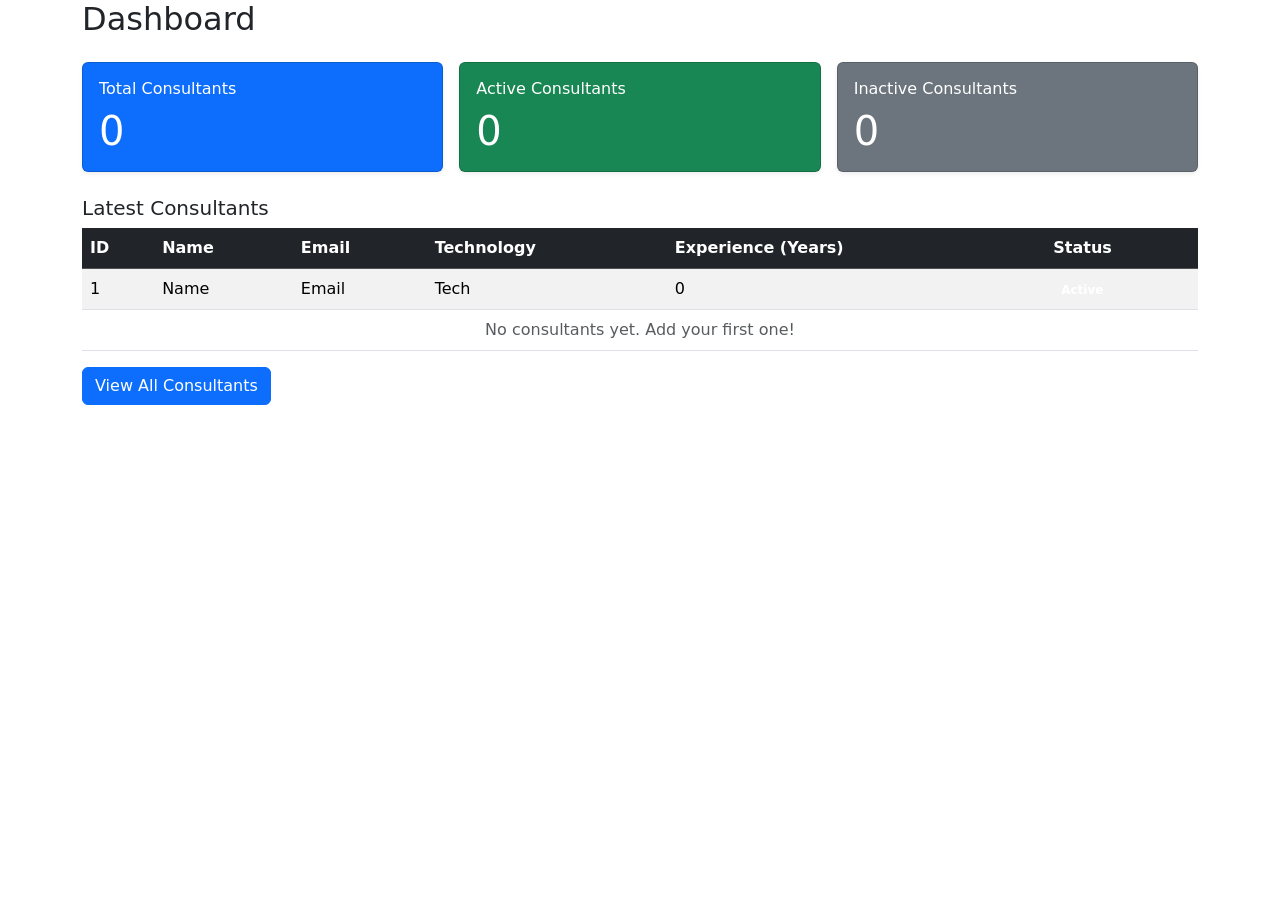
<file: src/main/resources/templates/dashboard.html>
<!DOCTYPE html>
<html xmlns:th="http://www.thymeleaf.org">
<head>
    <meta charset="UTF-8">
    <title>Dashboard - Consultant Management System</title>
    <link href="https://cdn.jsdelivr.net/npm/bootstrap@5.3.3/dist/css/bootstrap.min.css" rel="stylesheet">
    <link rel="stylesheet" th:href="@{/css/style.css}">
</head>
<body>

<div th:replace="~{fragments/navbar :: navbar}"></div>

<div class="container">
    <h2 class="mb-4">Dashboard</h2>

    <div class="row g-3 mb-4">
        <div class="col-md-4">
            <div class="card text-white bg-primary shadow-sm">
                <div class="card-body">
                    <h6 class="card-title">Total Consultants</h6>
                    <p class="display-6 mb-0" th:text="${totalConsultants}">0</p>
                </div>
            </div>
        </div>
        <div class="col-md-4">
            <div class="card text-white bg-success shadow-sm">
                <div class="card-body">
                    <h6 class="card-title">Active Consultants</h6>
                    <p class="display-6 mb-0" th:text="${activeConsultants}">0</p>
                </div>
            </div>
        </div>
        <div class="col-md-4">
            <div class="card text-white bg-secondary shadow-sm">
                <div class="card-body">
                    <h6 class="card-title">Inactive Consultants</h6>
                    <p class="display-6 mb-0" th:text="${inactiveConsultants}">0</p>
                </div>
            </div>
        </div>
    </div>

    <h5>Latest Consultants</h5>
    <div class="table-responsive">
        <table class="table table-striped table-hover align-middle">
            <thead class="table-dark">
            <tr>
                <th>ID</th>
                <th>Name</th>
                <th>Email</th>
                <th>Technology</th>
                <th>Experience (Years)</th>
                <th>Status</th>
            </tr>
            </thead>
            <tbody>
            <tr th:each="c : ${latestConsultants}">
                <td th:text="${c.id}">1</td>
                <td th:text="${c.name}">Name</td>
                <td th:text="${c.email}">Email</td>
                <td th:text="${c.technology}">Tech</td>
                <td th:text="${c.experience}">0</td>
                <td>
                    <span class="badge" th:classappend="${c.status == 'Active'} ? 'bg-success' : 'bg-secondary'"
                          th:text="${c.status}">Active</span>
                </td>
            </tr>
            <tr th:if="${#lists.isEmpty(latestConsultants)}">
                <td colspan="6" class="text-center text-muted">No consultants yet. Add your first one!</td>
            </tr>
            </tbody>
        </table>
    </div>

    <a th:href="@{/consultants}" class="btn btn-primary">View All Consultants</a>
</div>

<script src="https://cdn.jsdelivr.net/npm/bootstrap@5.3.3/dist/js/bootstrap.bundle.min.js"></script>
</body>
</html>
</file>
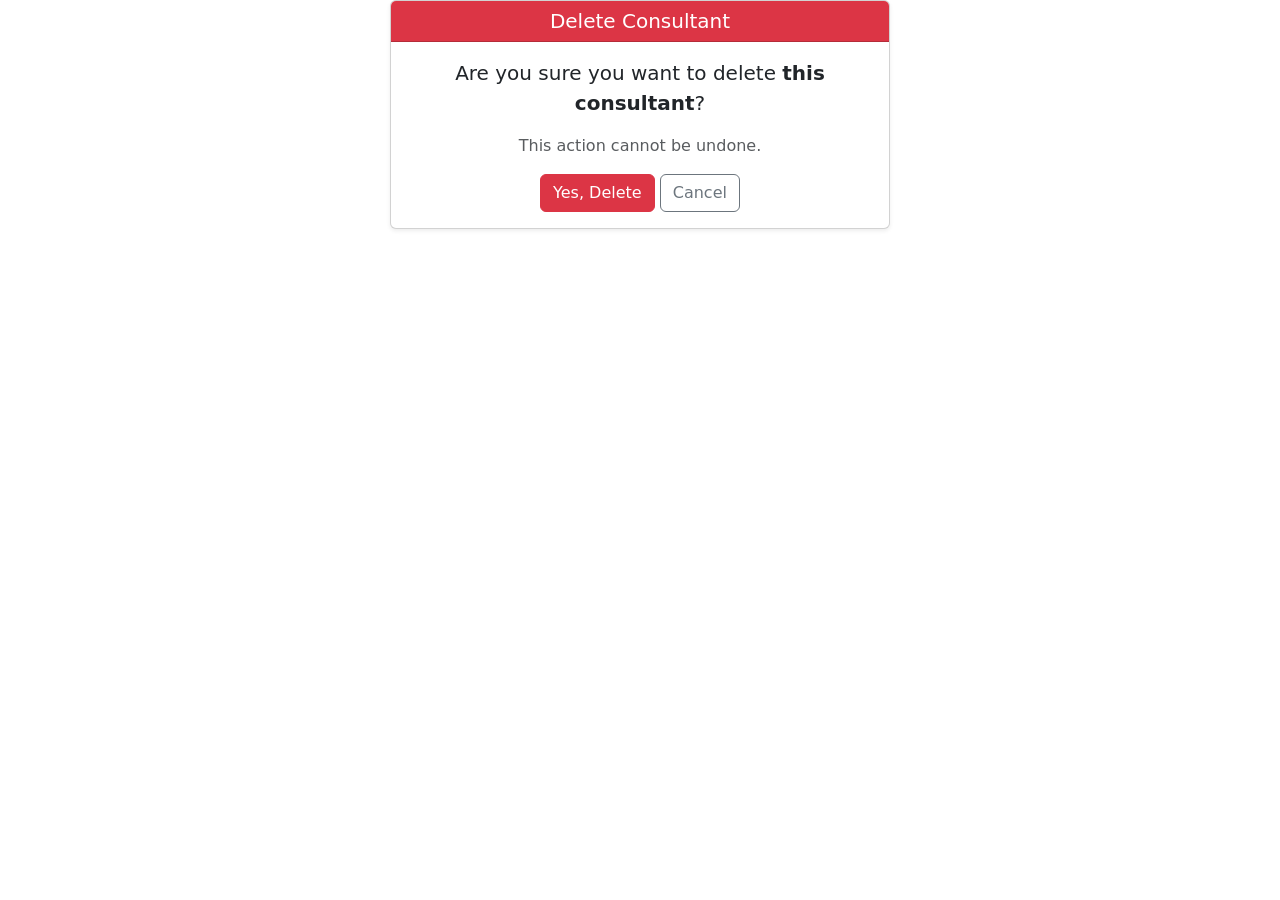
<file: src/main/resources/templates/delete-confirm.html>
<!DOCTYPE html>
<html xmlns:th="http://www.thymeleaf.org">
<head>
    <meta charset="UTF-8">
    <title>Delete Consultant</title>
    <link href="https://cdn.jsdelivr.net/npm/bootstrap@5.3.3/dist/css/bootstrap.min.css" rel="stylesheet">
    <link rel="stylesheet" th:href="@{/css/style.css}">
</head>
<body>

<div th:replace="~{fragments/navbar :: navbar}"></div>

<div class="container">
    <div class="card shadow-sm mx-auto text-center" style="max-width: 500px;">
        <div class="card-header bg-danger text-white">
            <h5 class="mb-0">Delete Consultant</h5>
        </div>
        <div class="card-body">
            <p class="fs-5">Are you sure you want to delete <strong th:text="${consultant.name}">this consultant</strong>?</p>
            <p class="text-muted">This action cannot be undone.</p>

            <form th:action="@{/consultants/delete/{id}(id=${consultant.id})}" method="post" class="d-inline">
                <button type="submit" class="btn btn-danger">Yes, Delete</button>
            </form>
            <a th:href="@{/consultants}" class="btn btn-outline-secondary">Cancel</a>
        </div>
    </div>
</div>

<script src="https://cdn.jsdelivr.net/npm/bootstrap@5.3.3/dist/js/bootstrap.bundle.min.js"></script>
</body>
</html>
</file>
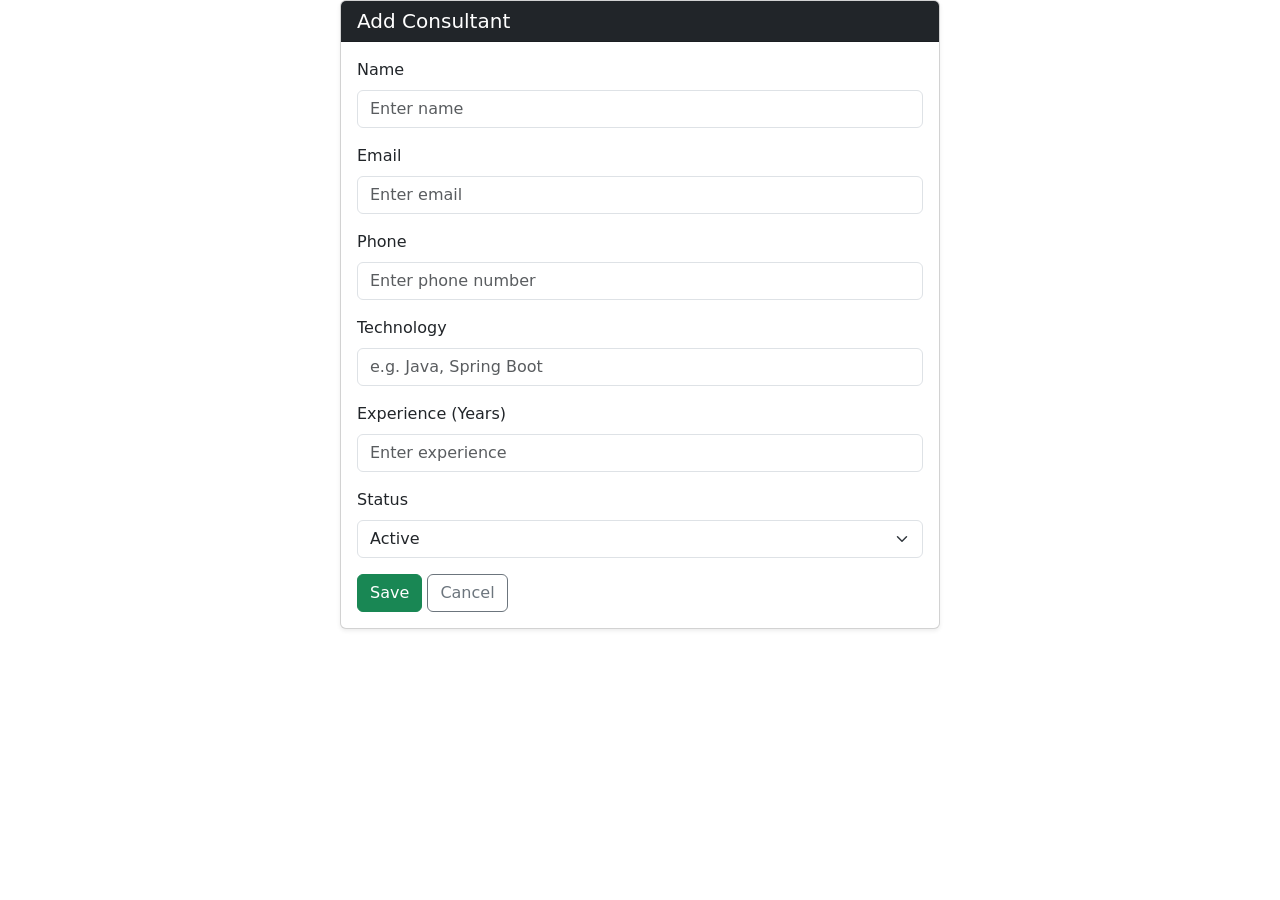
<file: src/main/resources/templates/form.html>
<!DOCTYPE html>
<html xmlns:th="http://www.thymeleaf.org">
<head>
    <meta charset="UTF-8">
    <title th:text="${formTitle}">Consultant Form</title>
    <link href="https://cdn.jsdelivr.net/npm/bootstrap@5.3.3/dist/css/bootstrap.min.css" rel="stylesheet">
    <link rel="stylesheet" th:href="@{/css/style.css}">
</head>
<body>

<div th:replace="~{fragments/navbar :: navbar}"></div>

<div class="container">
    <div class="card shadow-sm mx-auto" style="max-width: 600px;">
        <div class="card-header bg-dark text-white">
            <h5 class="mb-0" th:text="${formTitle}">Add Consultant</h5>
        </div>
        <div class="card-body">
            <form th:action="@{/consultants/save}" th:object="${consultant}" method="post">
                <!-- hidden id field so updates know which row to modify -->
                <input type="hidden" th:field="*{id}"/>

                <div class="mb-3">
                    <label class="form-label">Name</label>
                    <input type="text" th:field="*{name}" class="form-control"
                           th:classappend="${#fields.hasErrors('name')} ? 'is-invalid'" placeholder="Enter name">
                    <div class="invalid-feedback" th:if="${#fields.hasErrors('name')}" th:errors="*{name}"></div>
                </div>

                <div class="mb-3">
                    <label class="form-label">Email</label>
                    <input type="email" th:field="*{email}" class="form-control"
                           th:classappend="${#fields.hasErrors('email')} ? 'is-invalid'" placeholder="Enter email">
                    <div class="invalid-feedback" th:if="${#fields.hasErrors('email')}" th:errors="*{email}"></div>
                </div>

                <div class="mb-3">
                    <label class="form-label">Phone</label>
                    <input type="text" th:field="*{phone}" class="form-control"
                           th:classappend="${#fields.hasErrors('phone')} ? 'is-invalid'" placeholder="Enter phone number">
                    <div class="invalid-feedback" th:if="${#fields.hasErrors('phone')}" th:errors="*{phone}"></div>
                </div>

                <div class="mb-3">
                    <label class="form-label">Technology</label>
                    <input type="text" th:field="*{technology}" class="form-control"
                           th:classappend="${#fields.hasErrors('technology')} ? 'is-invalid'"
                           placeholder="e.g. Java, Spring Boot">
                    <div class="invalid-feedback" th:if="${#fields.hasErrors('technology')}" th:errors="*{technology}"></div>
                </div>

                <div class="mb-3">
                    <label class="form-label">Experience (Years)</label>
                    <input type="number" th:field="*{experience}" class="form-control"
                           th:classappend="${#fields.hasErrors('experience')} ? 'is-invalid'" placeholder="Enter experience">
                    <div class="invalid-feedback" th:if="${#fields.hasErrors('experience')}" th:errors="*{experience}"></div>
                </div>

                <div class="mb-3">
                    <label class="form-label">Status</label>
                    <select th:field="*{status}" class="form-select"
                            th:classappend="${#fields.hasErrors('status')} ? 'is-invalid'">
                        <option value="Active">Active</option>
                        <option value="Inactive">Inactive</option>
                    </select>
                    <div class="invalid-feedback" th:if="${#fields.hasErrors('status')}" th:errors="*{status}"></div>
                </div>

                <button type="submit" class="btn btn-success">Save</button>
                <a th:href="@{/consultants}" class="btn btn-outline-secondary">Cancel</a>
            </form>
        </div>
    </div>
</div>

<script src="https://cdn.jsdelivr.net/npm/bootstrap@5.3.3/dist/js/bootstrap.bundle.min.js"></script>
</body>
</html>
</file>
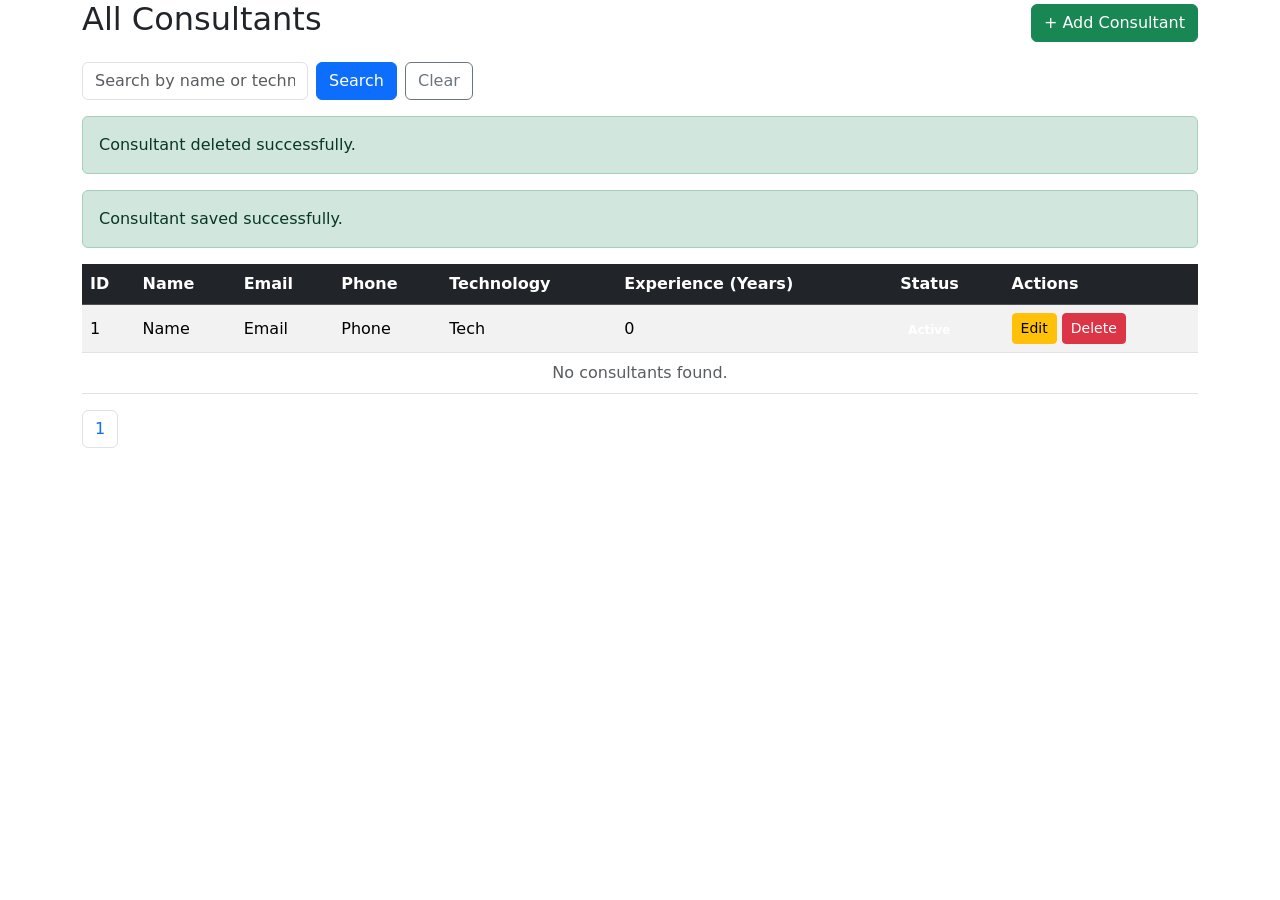
<file: src/main/resources/templates/list.html>
<!DOCTYPE html>
<html xmlns:th="http://www.thymeleaf.org">
<head>
    <meta charset="UTF-8">
    <title>All Consultants - Consultant Management System</title>
    <link href="https://cdn.jsdelivr.net/npm/bootstrap@5.3.3/dist/css/bootstrap.min.css" rel="stylesheet">
    <link rel="stylesheet" th:href="@{/css/style.css}">
</head>
<body>

<div th:replace="~{fragments/navbar :: navbar}"></div>

<div class="container">
    <div class="d-flex justify-content-between align-items-center mb-3">
        <h2>All Consultants</h2>
        <a th:href="@{/consultants/add}" class="btn btn-success">+ Add Consultant</a>
    </div>

    <!-- Search by name or technology -->
    <form th:action="@{/consultants}" method="get" class="row g-2 mb-3">
        <div class="col-auto">
            <input type="text" name="keyword" th:value="${keyword}"
                   class="form-control" placeholder="Search by name or technology">
        </div>
        <div class="col-auto">
            <button type="submit" class="btn btn-primary">Search</button>
        </div>
        <div class="col-auto" th:if="${not #strings.isEmpty(keyword)}">
            <a th:href="@{/consultants}" class="btn btn-outline-secondary">Clear</a>
        </div>
    </form>

    <div th:if="${param.deleted}" class="alert alert-success">Consultant deleted successfully.</div>
    <div th:if="${param.saved}" class="alert alert-success">Consultant saved successfully.</div>

    <div class="table-responsive">
        <table class="table table-striped table-hover align-middle">
            <thead class="table-dark">
            <tr>
                <th>ID</th>
                <th>
                    <a class="text-white text-decoration-none"
                       th:href="@{/consultants(keyword=${keyword}, sortField='name', sortDir=${sortField == 'name'} ? ${reverseSortDir} : 'asc')}">
                        Name
                    </a>
                </th>
                <th>Email</th>
                <th>Phone</th>
                <th>
                    <a class="text-white text-decoration-none"
                       th:href="@{/consultants(keyword=${keyword}, sortField='technology', sortDir=${sortField == 'technology'} ? ${reverseSortDir} : 'asc')}">
                        Technology
                    </a>
                </th>
                <th>
                    <a class="text-white text-decoration-none"
                       th:href="@{/consultants(keyword=${keyword}, sortField='experience', sortDir=${sortField == 'experience'} ? ${reverseSortDir} : 'asc')}">
                        Experience (Years)
                    </a>
                </th>
                <th>Status</th>
                <th>Actions</th>
            </tr>
            </thead>
            <tbody>
            <tr th:each="c : ${consultants}">
                <td th:text="${c.id}">1</td>
                <td th:text="${c.name}">Name</td>
                <td th:text="${c.email}">Email</td>
                <td th:text="${c.phone}">Phone</td>
                <td th:text="${c.technology}">Tech</td>
                <td th:text="${c.experience}">0</td>
                <td>
                    <span class="badge" th:classappend="${c.status == 'Active'} ? 'bg-success' : 'bg-secondary'"
                          th:text="${c.status}">Active</span>
                </td>
                <td>
                    <a th:href="@{/consultants/edit/{id}(id=${c.id})}" class="btn btn-sm btn-warning">Edit</a>
                    <a th:href="@{/consultants/delete/{id}/confirm(id=${c.id})}" class="btn btn-sm btn-danger">Delete</a>
                </td>
            </tr>
            <tr th:if="${#lists.isEmpty(consultants)}">
                <td colspan="8" class="text-center text-muted">No consultants found.</td>
            </tr>
            </tbody>
        </table>
    </div>

    <!-- Pagination -->
    <nav th:if="${totalPages > 1}">
        <ul class="pagination">
            <li class="page-item" th:each="i : ${#numbers.sequence(0, totalPages - 1)}"
                th:classappend="${i == currentPage} ? 'active'">
                <a class="page-link"
                   th:href="@{/consultants(keyword=${keyword}, page=${i}, sortField=${sortField}, sortDir=${sortDir})}"
                   th:text="${i + 1}">1</a>
            </li>
        </ul>
    </nav>
</div>

<script src="https://cdn.jsdelivr.net/npm/bootstrap@5.3.3/dist/js/bootstrap.bundle.min.js"></script>
</body>
</html>
</file>
